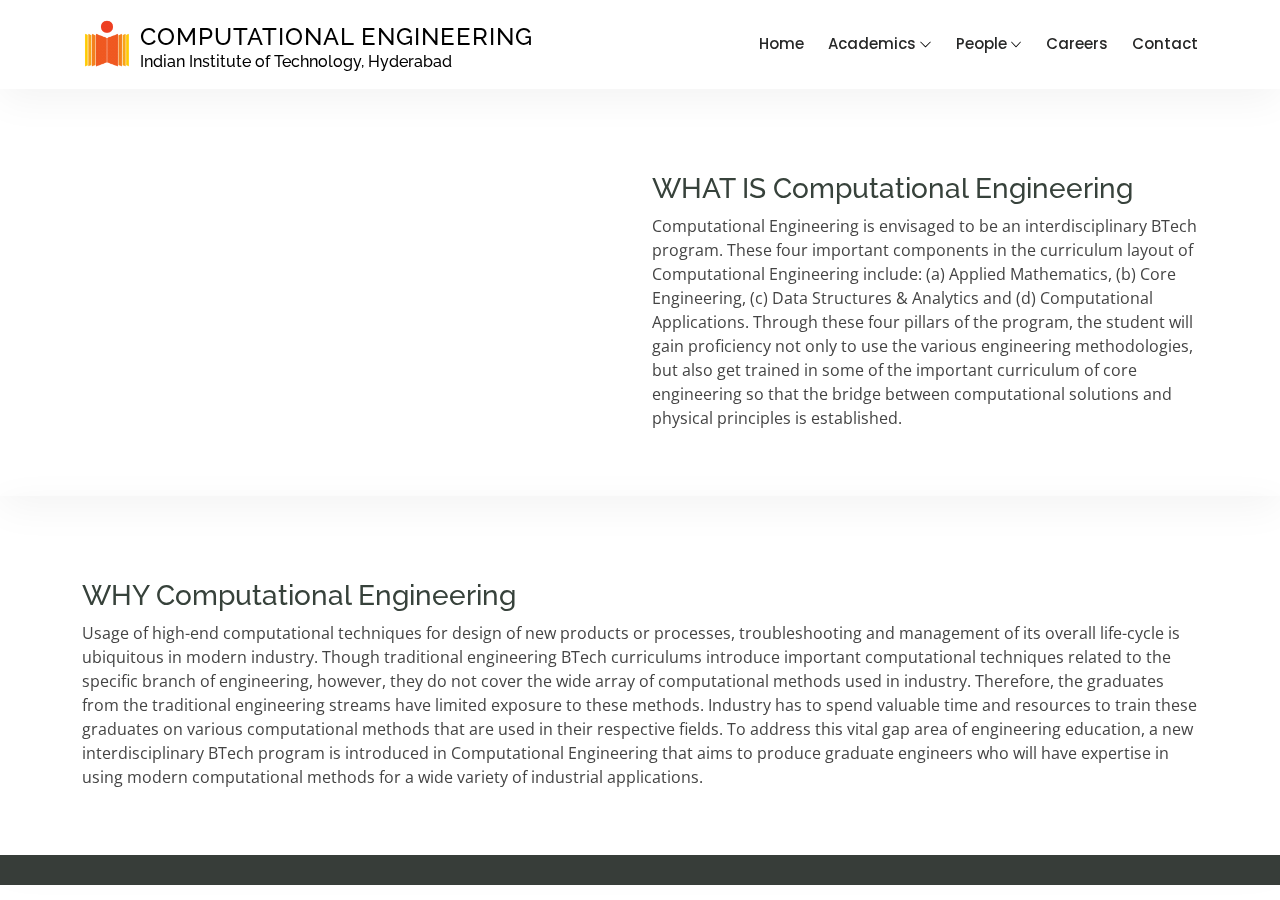
<file: index.html>
<!DOCTYPE html>
<html lang="en">
<head>
    <meta charset="UTF-8">
    <meta name="viewport" content="width=device-width, initial-scale=1.0">
    <title>COE-WEBSITE</title>
    <link href="assets/images/iithlogo.png" rel="icon">
    <link href="https://fonts.googleapis.com" rel="preconnect">
    <link href="https://fonts.gstatic.com" rel="preconnect" crossorigin>
    <link href="https://fonts.googleapis.com/css2?family=Open+Sans:ital,wght@0,300;0,400;0,500;0,600;0,700;0,800;1,300;1,400;1,500;1,600;1,700;1,800&family=Poppins:ital,wght@0,100;0,200;0,300;0,400;0,500;0,600;0,700;0,800;0,900;1,100;1,200;1,300;1,400;1,500;1,600;1,700;1,800;1,900&family=Raleway:ital,wght@0,100;0,200;0,300;0,400;0,500;0,600;0,700;0,800;0,900;1,100;1,200;1,300;1,400;1,500;1,600;1,700;1,800;1,900&display=swap" rel="stylesheet">
    <link href="https://cdn.jsdelivr.net/npm/bootstrap@5.3.3/dist/css/bootstrap.min.css" rel="stylesheet" integrity="sha384-QWTKZyjpPEjISv5WaRU9OFeRpok6YctnYmDr5pNlyT2bRjXh0JMhjY6hW+ALEwIH" crossorigin="anonymous">
    <link href="assets/css/styles.css" rel="stylesheet">
</head>
<body>
    <header id="header" class="header d-flex align-items-center sticky-top">
        <div class="container-fluid container-xl position-relative d-flex align-items-center">
    
          <a href="index.html" class="logo d-flex align-items-center me-auto">
             <img src="assets/images/iithlogo.png" class="logo-img"/>
             <div class="logo-text">
                <h1>Computational Engineering</h1>
                <h2>Indian Institute of Technology, Hyderabad</h2>
             </div>
          </a>
    
          <nav id="navmenu" class="navmenu">
            <ul>
              <li><a href="index.html">Home</a></li>
              
              <li class="dropdown has-dropdown"><a  href=""><span>Academics</span> <img src="assets/svg/chevron-down.svg" class="bi bi-chevron-down" width="12.5px"/></a>
                <ul>
                  <li><a href="#">Academic Calender</a></li>
                  <li><a href="courses.html">Courses</a></li>
                  <li><a href="curriculum.html">Curriculum</a></li>
                </ul>
              </li>
    
              <li class="dropdown has-dropdown"><a href="#"><span>People</span> <img src="assets/svg/chevron-down.svg" class="bi bi-chevron-down" width="12.5px"/></a>
                <ul>
                  <li><a href="#">Staff</a></li>
                  <li><a href="students.html">Students</a></li>
                </ul>
              </li>
              <li><a href="">Careers</a></li>
              <li><a href="">Contact</a></li>
            </ul>
            <img src="assets/svg/list.svg" class="mobile-nav-toggle d-xl-none bi bi-list" height="30px"/>
          </nav>
    
        </div>
    </header>


    <div class=" div-2">
        <div class="container">
            <div class="row align-items-center">
                <div class="col-12 col-md-6">
                    <iframe width="525px" height="295px"
            src="https://www.youtube.com/embed/WotHf4J8kiQ">
            </iframe>
                </div>
                <div class="col-12 col-md-6">
                    <h3 class="bold-green sub-heading"><br>WHAT IS Computational Engineering</h3>
                    <p class="justify-content">Computational Engineering is envisaged to be an interdisciplinary BTech program. These four important components in the curriculum layout of Computational Engineering include:
                        (a) Applied Mathematics, (b) Core Engineering, (c) Data Structures & Analytics and (d) Computational Applications.
                        Through these four pillars of the program, the student will gain proficiency not only to use the various engineering
                        methodologies, but also get trained in some of the important curriculum of core engineering so that the bridge
                        between computational solutions and physical principles is established.
                    </p>
                </div>
            </div>
        </div>
    </div>


  
    <div class="div-3">
        <div class="container">
        <h3 class="bold-green sub-heading"><br>WHY Computational Engineering</h3>
         <p>Usage of high-end computational techniques for design of new products or processes, troubleshooting and
            management of its overall life-cycle is ubiquitous in modern industry. Though traditional engineering BTech
            curriculums introduce important computational techniques related to the specific branch of engineering,
            however, they do not cover the wide array of computational methods used in industry. Therefore, the graduates
            from the traditional engineering streams have limited exposure to these methods. Industry has to spend valuable
            time and resources to train these graduates on various computational methods that are used in their respective
            fields. To address this vital gap area of engineering education, a new interdisciplinary BTech program is introduced
            in Computational Engineering that aims to produce graduate engineers who will have expertise in using modern
            computational methods for a wide variety of industrial applications.
         </p>
        </div>
    </div>

    <footer>
      
    </footer>


      <script src="https://cdn.jsdelivr.net/npm/bootstrap@5.3.3/dist/js/bootstrap.bundle.min.js" integrity="sha384-YvpcrYf0tY3lHB60NNkmXc5s9fDVZLESaAA55NDzOxhy9GkcIdslK1eN7N6jIeHz" crossorigin="anonymous"></script>
      <script src="assets/js/index.js"></script>
</body>
</html>
</file>
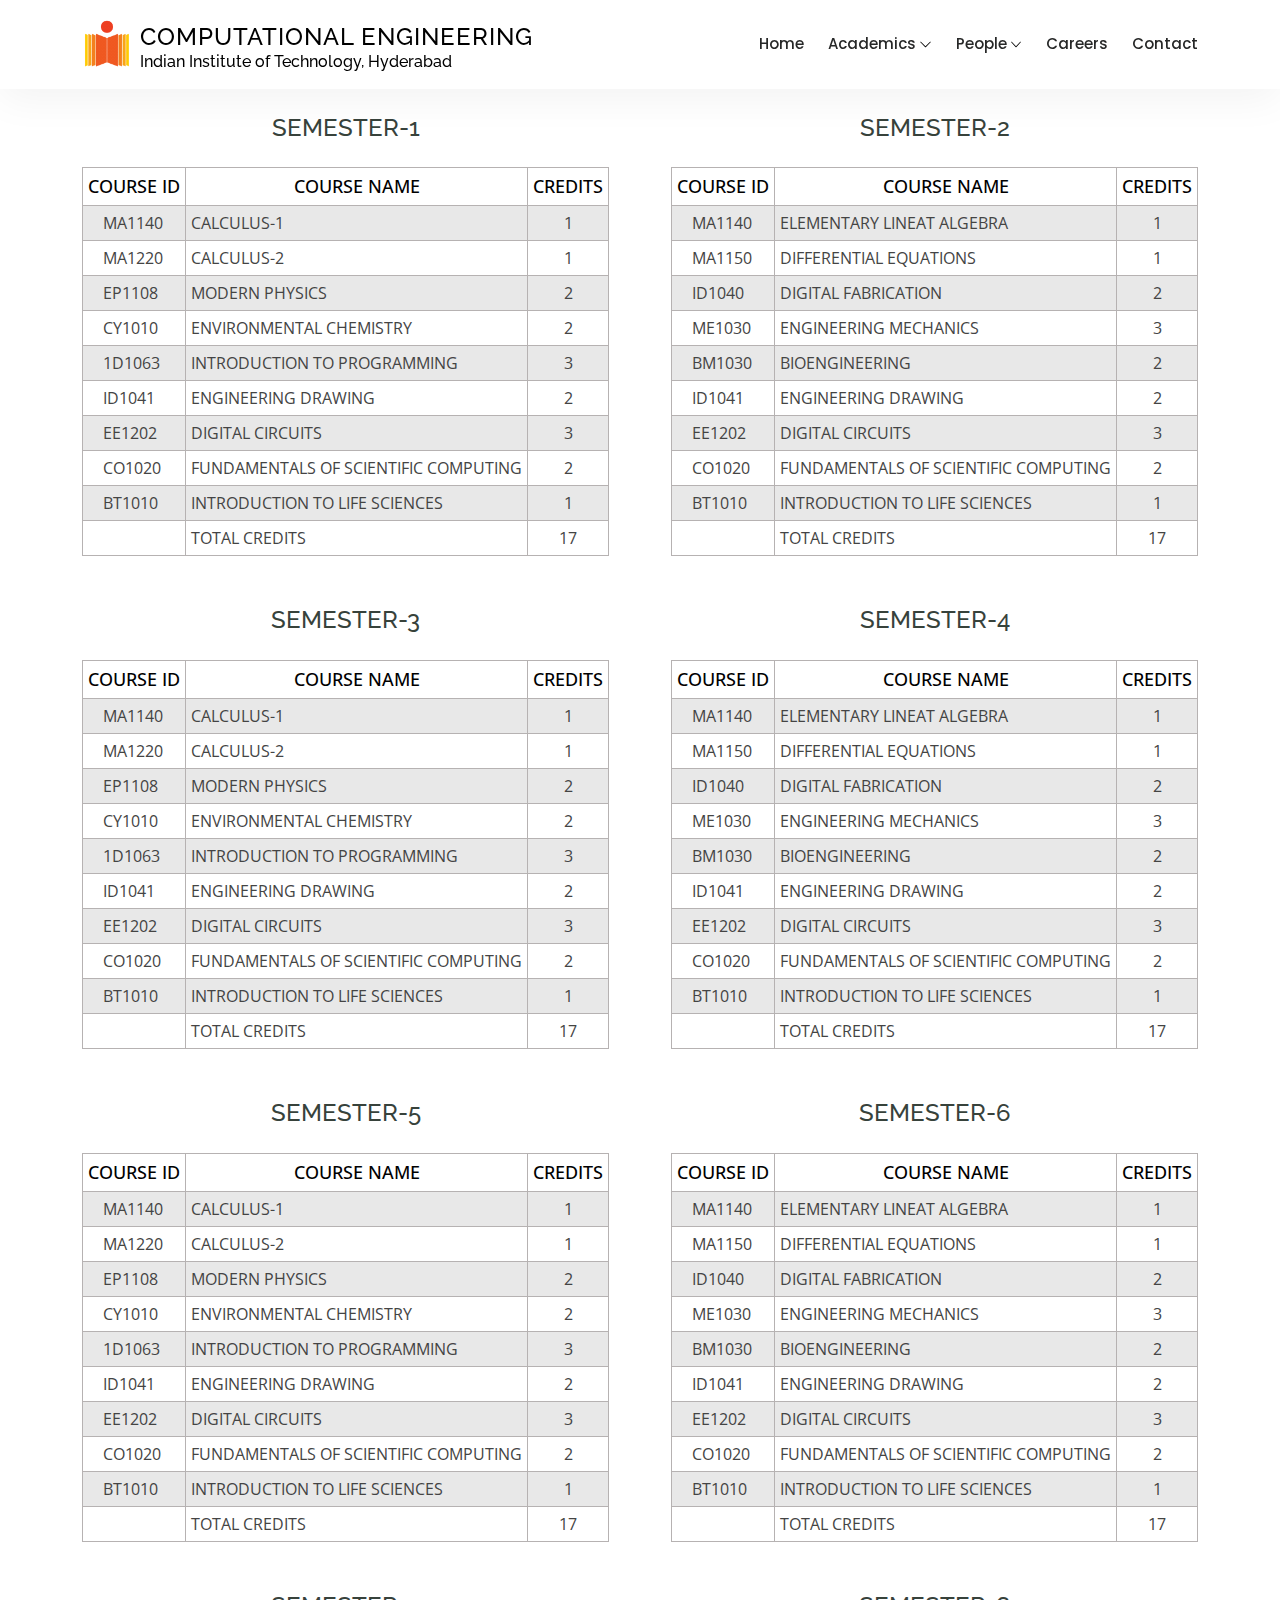
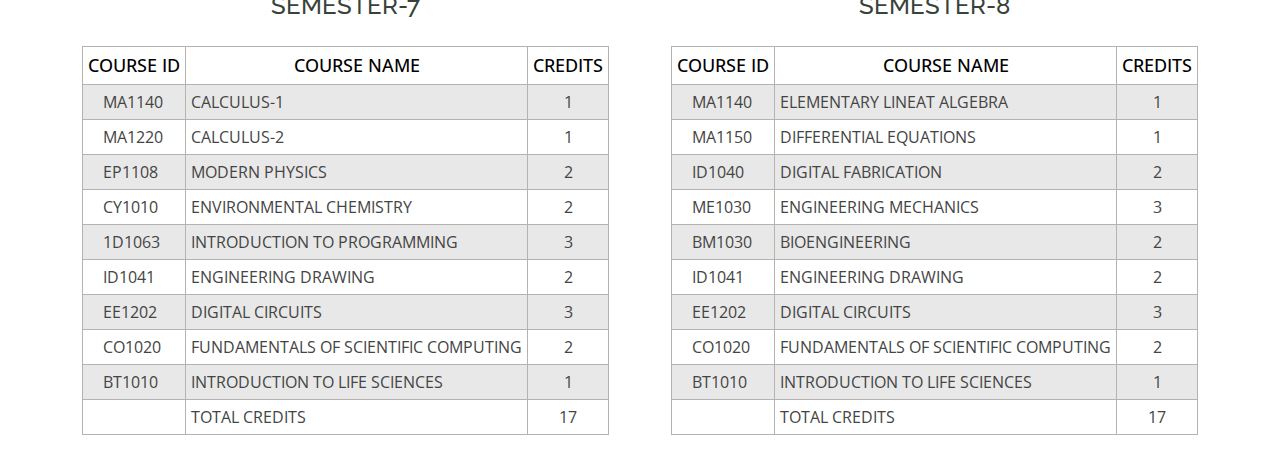
<file: courses.html>
<!DOCTYPE html>
<html lang="en">
<head>
    <meta charset="UTF-8">
    <meta name="viewport" content="width=device-width, initial-scale=1.0">
    <title>COE-WEBSITE</title>
    <link href="assets/images/iithlogo.png" rel="icon">
    <link href="https://fonts.googleapis.com" rel="preconnect">
    <link href="https://fonts.gstatic.com" rel="preconnect" crossorigin>
    <link href="https://fonts.googleapis.com/css2?family=Open+Sans:ital,wght@0,300;0,400;0,500;0,600;0,700;0,800;1,300;1,400;1,500;1,600;1,700;1,800&family=Poppins:ital,wght@0,100;0,200;0,300;0,400;0,500;0,600;0,700;0,800;0,900;1,100;1,200;1,300;1,400;1,500;1,600;1,700;1,800;1,900&family=Raleway:ital,wght@0,100;0,200;0,300;0,400;0,500;0,600;0,700;0,800;0,900;1,100;1,200;1,300;1,400;1,500;1,600;1,700;1,800;1,900&display=swap" rel="stylesheet">
    <link href="https://cdn.jsdelivr.net/npm/bootstrap@5.3.3/dist/css/bootstrap.min.css" rel="stylesheet" integrity="sha384-QWTKZyjpPEjISv5WaRU9OFeRpok6YctnYmDr5pNlyT2bRjXh0JMhjY6hW+ALEwIH" crossorigin="anonymous">
    <link href="assets/css/styles.css" rel="stylesheet">

    <style>

        h4{
            text-align: center;
        }

        table{
            margin-top: 25px;
        }

        table, th, td {
              border: 1px solid #b6b2b2;
        }

        th, td {
              padding: 5px;
        }

        
        th{
            color: black;
            font-weight: 500;
            font-size: large;
            text-align: center;
        }

        .id{
            padding-left: 20px;
        }

        .num{
            text-align: center;
        }

        tr:nth-child(even) {
            background-color: #e8e8e8;
        }

        .first2{
            padding: 25px 0px;
            display: flex;
            justify-content: space-between;
            flex-wrap: wrap;
        }
        

    </style>
</head>
<body> 
    <header id="header" class="header d-flex align-items-center sticky-top">
        <div class="container-fluid container-xl position-relative d-flex align-items-center">
    
          <a href="index.html" class="logo d-flex align-items-center me-auto">
             <img src="assets/images/iithlogo.png" class="logo-img"/>
             <div class="logo-text">
                <h1>Computational Engineering</h1>
                <h2>Indian Institute of Technology, Hyderabad</h2>
             </div>
          </a>
    
          <nav id="navmenu" class="navmenu">
            <ul>
              <li><a href="index.html">Home</a></li>
              
              <li class="dropdown has-dropdown"><a  href=""><span>Academics</span> <img src="assets/svg/chevron-down.svg" class="bi bi-chevron-down" width="12.5px"/></a>
                <ul>
                  <li><a href="#">Academic Calender</a></li>
                  <li><a href="courses.html">Courses</a></li>
                  <li><a href="curriculum.html">Curriculum</a></li>
                </ul>
              </li>
    
              <li class="dropdown has-dropdown"><a href="#"><span>People</span> <img src="assets/svg/chevron-down.svg" class="bi bi-chevron-down" width="12.5px"/></a>
                <ul>
                  <li><a href="#">Staff</a></li>
                  <li><a href="students.html">Students</a></li>
                </ul>
              </li>
              <li><a href="">Careers</a></li>
              <li><a href="">Contact</a></li>
            </ul>
            <img src="assets/svg/list.svg" class="mobile-nav-toggle d-xl-none bi bi-list" height="30px"/>
          </nav>
    
        </div>
    </header>
    

    <div class="container">
        <div class="first2">
        <div>
        <h4>SEMESTER-1</h4>
        <table>
            <tr>
                <th>COURSE ID</th>
                <th>COURSE NAME</th>
                <th>CREDITS</th>
            </tr>
            <tr>
                <td class="id">MA1140</td>
                <td>CALCULUS-1</td>
                <td class="num">1</td>
            </tr>
            <tr>
                <td class="id">MA1220</td>
                <td>CALCULUS-2</td>
                <td class="num">1</td>
            </tr>
            <tr>
                <td class="id">EP1108</td>
                <td>MODERN PHYSICS</td>
                <td class="num">2</td>
            </tr>
            <tr>
                <td class="id">CY1010</td>
                <td>ENVIRONMENTAL CHEMISTRY</td>
                <td class="num">2</td>
            </tr>
            <tr>
                <td class="id">1D1063</td>
                <td>INTRODUCTION TO PROGRAMMING</td>
                <td class="num">3</td>
            </tr>
            <tr>
                <td class="id">ID1041</td>
                <td>ENGINEERING DRAWING</td>
                <td class="num">2</td>
            </tr>
            <tr>
                <td class="id">EE1202</td>
                <td>DIGITAL CIRCUITS</td>
                <td class="num">3</td>
            </tr>
            <tr>
                <td class="id">CO1020</td>
                <td>FUNDAMENTALS OF SCIENTIFIC COMPUTING</td>
                <td class="num">2</td>
            </tr>
            <tr>
                <td class="id">BT1010</td>
                <td>INTRODUCTION TO LIFE SCIENCES</td>
                <td class="num">1</td>
            </tr>
            <tr>
                <td></td>
                <td>TOTAL CREDITS</td>
                <td class="num">17</td>
            </tr>

        </table>
        </div>

        <div>
            <h4>SEMESTER-2</h4>
            <table>
                <tr>
                    <th>COURSE ID</th>
                    <th>COURSE NAME</th>
                    <th>CREDITS</th>
                </tr>
                <tr>
                    <td class="id">MA1140</td>
                    <td>ELEMENTARY LINEAT ALGEBRA</td>
                    <td class="num">1</td>
                </tr>
                <tr>
                    <td class="id">MA1150</td>
                    <td>DIFFERENTIAL EQUATIONS</td>
                    <td class="num">1</td>
                </tr>
                <tr>
                    <td class="id">ID1040</td>
                    <td>DIGITAL FABRICATION</td>
                    <td class="num">2</td>
                </tr>
                <tr>
                    <td class="id">ME1030</td>
                    <td>ENGINEERING MECHANICS</td>
                    <td class="num">3</td>
                </tr>
                <tr>
                    <td class="id">BM1030</td>
                    <td>BIOENGINEERING</td>
                    <td class="num">2</td>
                </tr>
                <tr>
                    <td class="id">ID1041</td>
                    <td>ENGINEERING DRAWING</td>
                    <td class="num">2</td>
                </tr>
                <tr>
                    <td class="id">EE1202</td>
                    <td>DIGITAL CIRCUITS</td>
                    <td class="num">3</td>
                </tr>
                <tr>
                    <td class="id">CO1020</td>
                    <td>FUNDAMENTALS OF SCIENTIFIC COMPUTING</td>
                    <td class="num">2</td>
                </tr>
                <tr>
                    <td class="id">BT1010</td>
                    <td>INTRODUCTION TO LIFE SCIENCES</td>
                    <td class="num">1</td>
                </tr>
                <tr>
                    <td></td>
                    <td>TOTAL CREDITS</td>
                    <td class="num">17</td>
                </tr>
    
            </table>
            </div>
        </div>

        <div class="first2">
            <div>
            <h4>SEMESTER-3</h4>
            <table>
                <tr>
                    <th>COURSE ID</th>
                    <th>COURSE NAME</th>
                    <th>CREDITS</th>
                </tr>
                <tr>
                    <td class="id">MA1140</td>
                    <td>CALCULUS-1</td>
                    <td class="num">1</td>
                </tr>
                <tr>
                    <td class="id">MA1220</td>
                    <td>CALCULUS-2</td>
                    <td class="num">1</td>
                </tr>
                <tr>
                    <td class="id">EP1108</td>
                    <td>MODERN PHYSICS</td>
                    <td class="num">2</td>
                </tr>
                <tr>
                    <td class="id">CY1010</td>
                    <td>ENVIRONMENTAL CHEMISTRY</td>
                    <td class="num">2</td>
                </tr>
                <tr>
                    <td class="id">1D1063</td>
                    <td>INTRODUCTION TO PROGRAMMING</td>
                    <td class="num">3</td>
                </tr>
                <tr>
                    <td class="id">ID1041</td>
                    <td>ENGINEERING DRAWING</td>
                    <td class="num">2</td>
                </tr>
                <tr>
                    <td class="id">EE1202</td>
                    <td>DIGITAL CIRCUITS</td>
                    <td class="num">3</td>
                </tr>
                <tr>
                    <td class="id">CO1020</td>
                    <td>FUNDAMENTALS OF SCIENTIFIC COMPUTING</td>
                    <td class="num">2</td>
                </tr>
                <tr>
                    <td class="id">BT1010</td>
                    <td>INTRODUCTION TO LIFE SCIENCES</td>
                    <td class="num">1</td>
                </tr>
                <tr>
                    <td></td>
                    <td>TOTAL CREDITS</td>
                    <td class="num">17</td>
                </tr>
    
            </table>
            </div>
    
            <div>
                <h4>SEMESTER-4</h4>
                <table>
                    <tr>
                        <th>COURSE ID</th>
                        <th>COURSE NAME</th>
                        <th>CREDITS</th>
                    </tr>
                    <tr>
                        <td class="id">MA1140</td>
                        <td>ELEMENTARY LINEAT ALGEBRA</td>
                        <td class="num">1</td>
                    </tr>
                    <tr>
                        <td class="id">MA1150</td>
                        <td>DIFFERENTIAL EQUATIONS</td>
                        <td class="num">1</td>
                    </tr>
                    <tr>
                        <td class="id">ID1040</td>
                        <td>DIGITAL FABRICATION</td>
                        <td class="num">2</td>
                    </tr>
                    <tr>
                        <td class="id">ME1030</td>
                        <td>ENGINEERING MECHANICS</td>
                        <td class="num">3</td>
                    </tr>
                    <tr>
                        <td class="id">BM1030</td>
                        <td>BIOENGINEERING</td>
                        <td class="num">2</td>
                    </tr>
                    <tr>
                        <td class="id">ID1041</td>
                        <td>ENGINEERING DRAWING</td>
                        <td class="num">2</td>
                    </tr>
                    <tr>
                        <td class="id">EE1202</td>
                        <td>DIGITAL CIRCUITS</td>
                        <td class="num">3</td>
                    </tr>
                    <tr>
                        <td class="id">CO1020</td>
                        <td>FUNDAMENTALS OF SCIENTIFIC COMPUTING</td>
                        <td class="num">2</td>
                    </tr>
                    <tr>
                        <td class="id">BT1010</td>
                        <td>INTRODUCTION TO LIFE SCIENCES</td>
                        <td class="num">1</td>
                    </tr>
                    <tr>
                        <td></td>
                        <td>TOTAL CREDITS</td>
                        <td class="num">17</td>
                    </tr>
        
                </table>
                </div>
            </div>

            <div class="first2">
                <div>
                <h4>SEMESTER-5</h4>
                <table>
                    <tr>
                        <th>COURSE ID</th>
                        <th>COURSE NAME</th>
                        <th>CREDITS</th>
                    </tr>
                    <tr>
                        <td class="id">MA1140</td>
                        <td>CALCULUS-1</td>
                        <td class="num">1</td>
                    </tr>
                    <tr>
                        <td class="id">MA1220</td>
                        <td>CALCULUS-2</td>
                        <td class="num">1</td>
                    </tr>
                    <tr>
                        <td class="id">EP1108</td>
                        <td>MODERN PHYSICS</td>
                        <td class="num">2</td>
                    </tr>
                    <tr>
                        <td class="id">CY1010</td>
                        <td>ENVIRONMENTAL CHEMISTRY</td>
                        <td class="num">2</td>
                    </tr>
                    <tr>
                        <td class="id">1D1063</td>
                        <td>INTRODUCTION TO PROGRAMMING</td>
                        <td class="num">3</td>
                    </tr>
                    <tr>
                        <td class="id">ID1041</td>
                        <td>ENGINEERING DRAWING</td>
                        <td class="num">2</td>
                    </tr>
                    <tr>
                        <td class="id">EE1202</td>
                        <td>DIGITAL CIRCUITS</td>
                        <td class="num">3</td>
                    </tr>
                    <tr>
                        <td class="id">CO1020</td>
                        <td>FUNDAMENTALS OF SCIENTIFIC COMPUTING</td>
                        <td class="num">2</td>
                    </tr>
                    <tr>
                        <td class="id">BT1010</td>
                        <td>INTRODUCTION TO LIFE SCIENCES</td>
                        <td class="num">1</td>
                    </tr>
                    <tr>
                        <td></td>
                        <td>TOTAL CREDITS</td>
                        <td class="num">17</td>
                    </tr>
        
                </table>
                </div>
        
                <div>
                    <h4>SEMESTER-6</h4>
                    <table>
                        <tr>
                            <th>COURSE ID</th>
                            <th>COURSE NAME</th>
                            <th>CREDITS</th>
                        </tr>
                        <tr>
                            <td class="id">MA1140</td>
                            <td>ELEMENTARY LINEAT ALGEBRA</td>
                            <td class="num">1</td>
                        </tr>
                        <tr>
                            <td class="id">MA1150</td>
                            <td>DIFFERENTIAL EQUATIONS</td>
                            <td class="num">1</td>
                        </tr>
                        <tr>
                            <td class="id">ID1040</td>
                            <td>DIGITAL FABRICATION</td>
                            <td class="num">2</td>
                        </tr>
                        <tr>
                            <td class="id">ME1030</td>
                            <td>ENGINEERING MECHANICS</td>
                            <td class="num">3</td>
                        </tr>
                        <tr>
                            <td class="id">BM1030</td>
                            <td>BIOENGINEERING</td>
                            <td class="num">2</td>
                        </tr>
                        <tr>
                            <td class="id">ID1041</td>
                            <td>ENGINEERING DRAWING</td>
                            <td class="num">2</td>
                        </tr>
                        <tr>
                            <td class="id">EE1202</td>
                            <td>DIGITAL CIRCUITS</td>
                            <td class="num">3</td>
                        </tr>
                        <tr>
                            <td class="id">CO1020</td>
                            <td>FUNDAMENTALS OF SCIENTIFIC COMPUTING</td>
                            <td class="num">2</td>
                        </tr>
                        <tr>
                            <td class="id">BT1010</td>
                            <td>INTRODUCTION TO LIFE SCIENCES</td>
                            <td class="num">1</td>
                        </tr>
                        <tr>
                            <td></td>
                            <td>TOTAL CREDITS</td>
                            <td class="num">17</td>
                        </tr>
            
                    </table>
                    </div>
                </div>

                <div class="first2">
                    <div>
                    <h4>SEMESTER-7</h4>
                    <table>
                        <tr>
                            <th>COURSE ID</th>
                            <th>COURSE NAME</th>
                            <th>CREDITS</th>
                        </tr>
                        <tr>
                            <td class="id">MA1140</td>
                            <td>CALCULUS-1</td>
                            <td class="num">1</td>
                        </tr>
                        <tr>
                            <td class="id">MA1220</td>
                            <td>CALCULUS-2</td>
                            <td class="num">1</td>
                        </tr>
                        <tr>
                            <td class="id">EP1108</td>
                            <td>MODERN PHYSICS</td>
                            <td class="num">2</td>
                        </tr>
                        <tr>
                            <td class="id">CY1010</td>
                            <td>ENVIRONMENTAL CHEMISTRY</td>
                            <td class="num">2</td>
                        </tr>
                        <tr>
                            <td class="id">1D1063</td>
                            <td>INTRODUCTION TO PROGRAMMING</td>
                            <td class="num">3</td>
                        </tr>
                        <tr>
                            <td class="id">ID1041</td>
                            <td>ENGINEERING DRAWING</td>
                            <td class="num">2</td>
                        </tr>
                        <tr>
                            <td class="id">EE1202</td>
                            <td>DIGITAL CIRCUITS</td>
                            <td class="num">3</td>
                        </tr>
                        <tr>
                            <td class="id">CO1020</td>
                            <td>FUNDAMENTALS OF SCIENTIFIC COMPUTING</td>
                            <td class="num">2</td>
                        </tr>
                        <tr>
                            <td class="id">BT1010</td>
                            <td>INTRODUCTION TO LIFE SCIENCES</td>
                            <td class="num">1</td>
                        </tr>
                        <tr>
                            <td></td>
                            <td>TOTAL CREDITS</td>
                            <td class="num">17</td>
                        </tr>
            
                    </table>
                    </div>
            
                    <div>
                        <h4>SEMESTER-8</h4>
                        <table>
                            <tr>
                                <th>COURSE ID</th>
                                <th>COURSE NAME</th>
                                <th>CREDITS</th>
                            </tr>
                            <tr>
                                <td class="id">MA1140</td>
                                <td>ELEMENTARY LINEAT ALGEBRA</td>
                                <td class="num">1</td>
                            </tr>
                            <tr>
                                <td class="id">MA1150</td>
                                <td>DIFFERENTIAL EQUATIONS</td>
                                <td class="num">1</td>
                            </tr>
                            <tr>
                                <td class="id">ID1040</td>
                                <td>DIGITAL FABRICATION</td>
                                <td class="num">2</td>
                            </tr>
                            <tr>
                                <td class="id">ME1030</td>
                                <td>ENGINEERING MECHANICS</td>
                                <td class="num">3</td>
                            </tr>
                            <tr>
                                <td class="id">BM1030</td>
                                <td>BIOENGINEERING</td>
                                <td class="num">2</td>
                            </tr>
                            <tr>
                                <td class="id">ID1041</td>
                                <td>ENGINEERING DRAWING</td>
                                <td class="num">2</td>
                            </tr>
                            <tr>
                                <td class="id">EE1202</td>
                                <td>DIGITAL CIRCUITS</td>
                                <td class="num">3</td>
                            </tr>
                            <tr>
                                <td class="id">CO1020</td>
                                <td>FUNDAMENTALS OF SCIENTIFIC COMPUTING</td>
                                <td class="num">2</td>
                            </tr>
                            <tr>
                                <td class="id">BT1010</td>
                                <td>INTRODUCTION TO LIFE SCIENCES</td>
                                <td class="num">1</td>
                            </tr>
                            <tr>
                                <td></td>
                                <td>TOTAL CREDITS</td>
                                <td class="num">17</td>
                            </tr>
                
                        </table>
                        </div>
                    </div>
    </div>

    <script src="https://cdn.jsdelivr.net/npm/bootstrap@5.3.3/dist/js/bootstrap.bundle.min.js" integrity="sha384-YvpcrYf0tY3lHB60NNkmXc5s9fDVZLESaAA55NDzOxhy9GkcIdslK1eN7N6jIeHz" crossorigin="anonymous"></script>
    <script src="assets/js/index.js"></script>
</body>
</html>
</file>
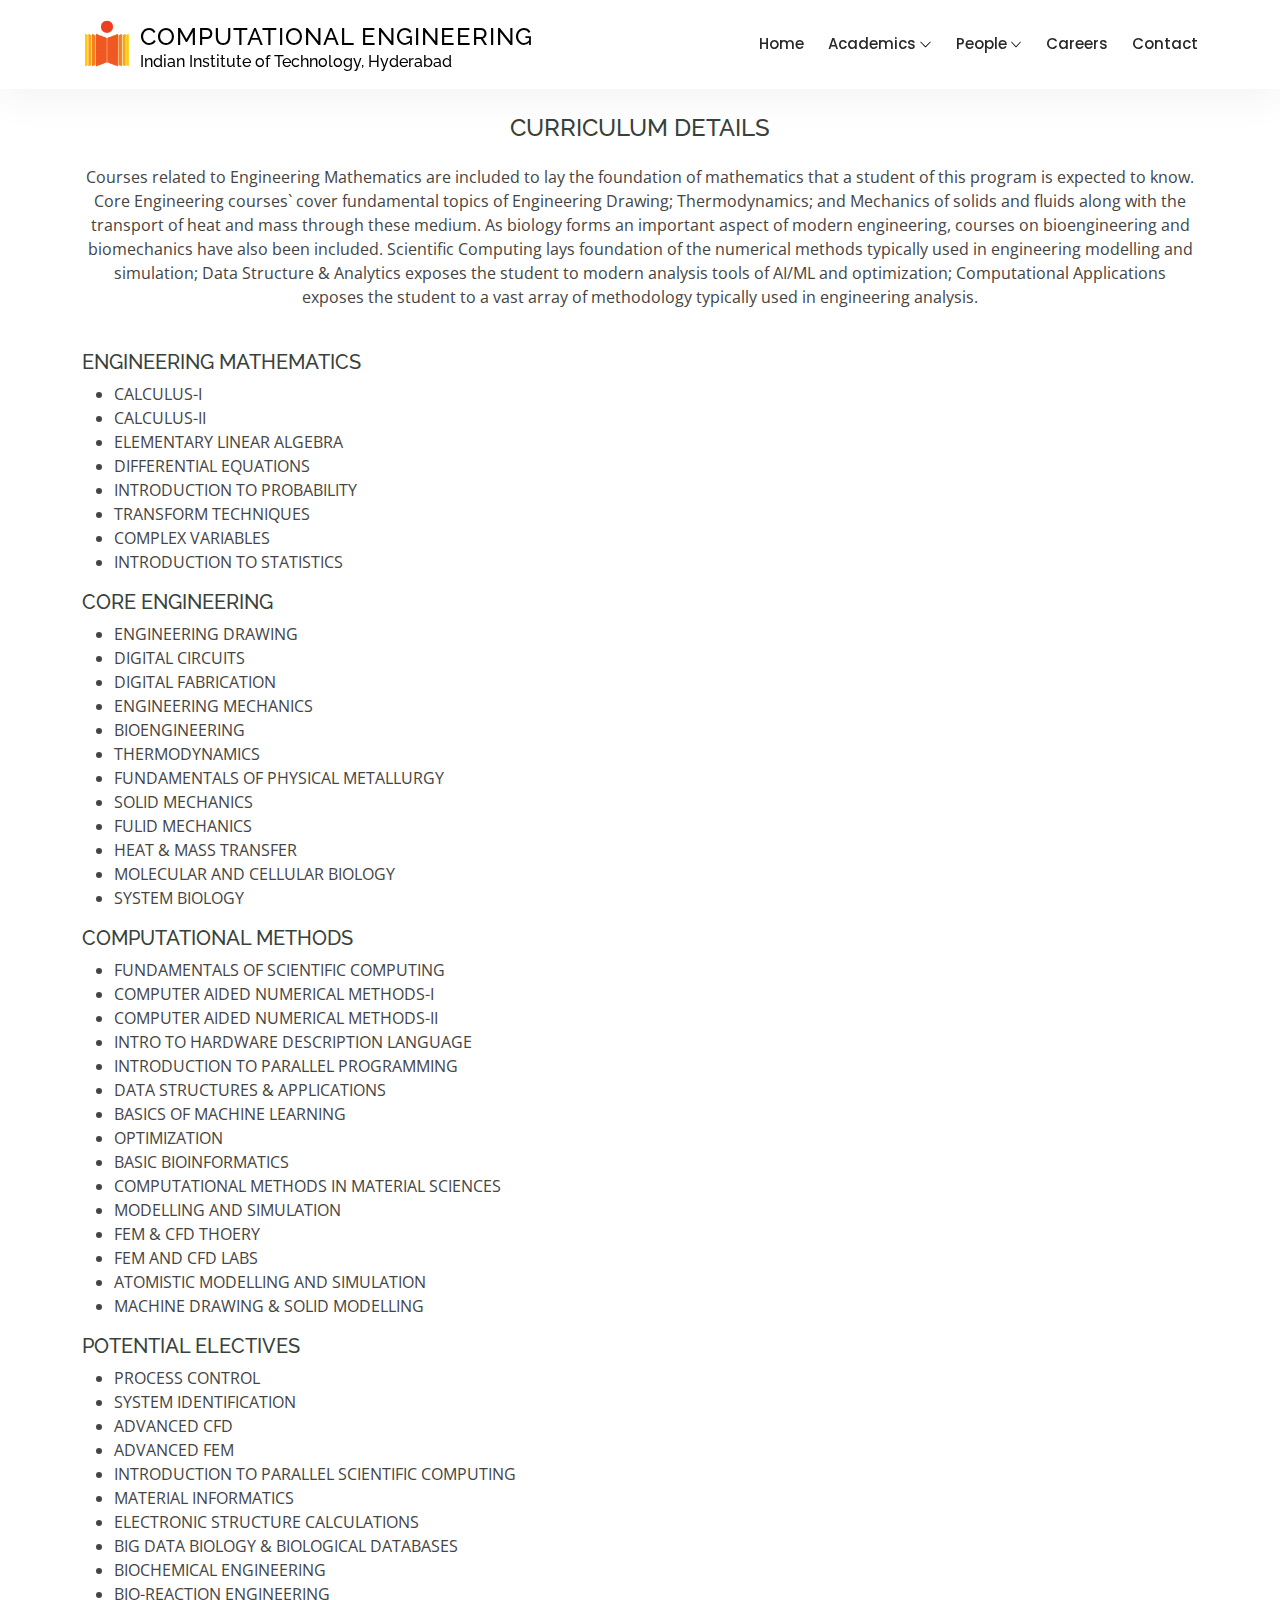
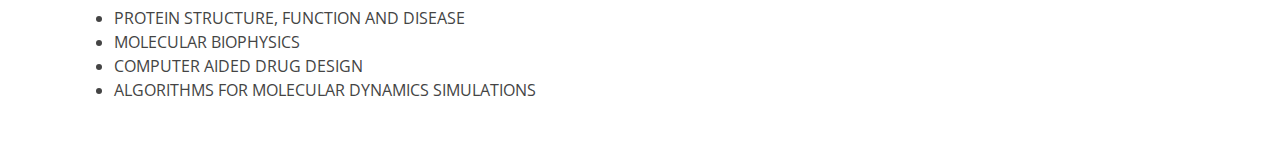
<file: curriculum.html>
<!DOCTYPE html>
<html lang="en">
<head>
    <meta charset="UTF-8">
    <meta name="viewport" content="width=device-width, initial-scale=1.0">
    <title>COE-WEBSITE</title>
    <link href="assets/images/iithlogo.png" rel="icon">
    <link href="https://fonts.googleapis.com" rel="preconnect">
    <link href="https://fonts.gstatic.com" rel="preconnect" crossorigin>
    <link href="https://fonts.googleapis.com/css2?family=Open+Sans:ital,wght@0,300;0,400;0,500;0,600;0,700;0,800;1,300;1,400;1,500;1,600;1,700;1,800&family=Poppins:ital,wght@0,100;0,200;0,300;0,400;0,500;0,600;0,700;0,800;0,900;1,100;1,200;1,300;1,400;1,500;1,600;1,700;1,800;1,900&family=Raleway:ital,wght@0,100;0,200;0,300;0,400;0,500;0,600;0,700;0,800;0,900;1,100;1,200;1,300;1,400;1,500;1,600;1,700;1,800;1,900&display=swap" rel="stylesheet">
    <link href="https://cdn.jsdelivr.net/npm/bootstrap@5.3.3/dist/css/bootstrap.min.css" rel="stylesheet" integrity="sha384-QWTKZyjpPEjISv5WaRU9OFeRpok6YctnYmDr5pNlyT2bRjXh0JMhjY6hW+ALEwIH" crossorigin="anonymous">
    <link href="assets/css/styles.css" rel="stylesheet">

    <style>

       .curriculum-details h4{
        text-align: center;
        padding-bottom: 15px;
       }

       .curriculum-details{
        padding: 25px 0px;
       }

       p{
        text-align: center;
       }

       .container{
        padding-bottom: 50px;
       }
   
    </style>
</head>
<body>
    <header id="header" class="header d-flex align-items-center sticky-top">
        <div class="container-fluid container-xl position-relative d-flex align-items-center">
    
          <a href="index.html" class="logo d-flex align-items-center me-auto">
             <img src="assets/images/iithlogo.png" class="logo-img"/>
             <div class="logo-text">
                <h1>Computational Engineering</h1>
                <h2>Indian Institute of Technology, Hyderabad</h2>
             </div>
          </a>
    
          <nav id="navmenu" class="navmenu">
            <ul>
              <li><a href="index.html">Home</a></li>
              
              <li class="dropdown has-dropdown"><a  href=""><span>Academics</span> <img src="assets/svg/chevron-down.svg" class="bi bi-chevron-down" width="12.5px"/></a>
                <ul>
                  <li><a href="#">Academic Calender</a></li>
                  <li><a href="courses.html">Courses</a></li>
                  <li><a href="curriculum.html">Curriculum</a></li>
                </ul>
              </li>
    
              <li class="dropdown has-dropdown"><a href="#"><span>People</span> <img src="assets/svg/chevron-down.svg" class="bi bi-chevron-down" width="12.5px"/></a>
                <ul>
                  <li><a href="#">Staff</a></li>
                  <li><a href="students.html">Students</a></li>
                </ul>
              </li>
              <li><a href="">Careers</a></li>
              <li><a href="">Contact</a></li>
            </ul>
            <img src="assets/svg/list.svg" class="mobile-nav-toggle d-xl-none bi bi-list" height="30px"/>
          </nav>
    
        </div>
    </header>

    <div class="container">
        <div class="curriculum-details">
        <h4>CURRICULUM DETAILS</h4>
        <p>Courses related to Engineering Mathematics are included to lay the foundation of mathematics that a student of this
            program is expected to know. Core Engineering courses` cover
            fundamental topics of Engineering Drawing; Thermodynamics; and Mechanics of solids and fluids along with the
            transport of heat and mass through these medium. As biology forms an important aspect of modern engineering,
            courses on bioengineering and biomechanics have also been included. Scientific Computing lays foundation of the numerical methods typically
            used in engineering modelling and simulation; Data Structure & Analytics exposes the student to modern analysis
            tools of AI/ML and optimization; Computational Applications exposes the student to a vast array of methodology
            typically used in engineering analysis. 
        </p>
        </div>
        <div class="components">
            <div class="comp">
                <h5>ENGINEERING MATHEMATICS</h5>
                <ul>
                    <li>CALCULUS-I</li>
                    <li>CALCULUS-II</li>
                    <li>ELEMENTARY LINEAR ALGEBRA</li>
                    <li>DIFFERENTIAL EQUATIONS</li>
                    <li>INTRODUCTION TO PROBABILITY</li>
                    <li>TRANSFORM TECHNIQUES</li>
                    <li>COMPLEX VARIABLES</li>
                    <li>INTRODUCTION TO STATISTICS</li>
                </ul>
            </div>
            <div class="comp"><h5>CORE ENGINEERING</h5>
                <ul>
                    <li>ENGINEERING DRAWING</li>
                    <li>DIGITAL CIRCUITS</li>
                    <li>DIGITAL FABRICATION</li>
                    <li>ENGINEERING MECHANICS</li>
                    <li>BIOENGINEERING</li>
                    <li>THERMODYNAMICS</li>
                    <li>FUNDAMENTALS OF PHYSICAL METALLURGY</li>
                    <li>SOLID MECHANICS</li>
                    <li>FULID MECHANICS</li>
                    <li>HEAT & MASS TRANSFER</li>
                    <li>MOLECULAR AND CELLULAR BIOLOGY</li>
                    <li>SYSTEM BIOLOGY</li>
                </ul>
            </div>
            <div class="comp"><h5>COMPUTATIONAL METHODS</h5>
                <ul>
                    <li>FUNDAMENTALS OF SCIENTIFIC COMPUTING</li>
                    <li>COMPUTER AIDED NUMERICAL METHODS-I</li>
                    <li>COMPUTER AIDED NUMERICAL METHODS-II</li>
                    <li>INTRO TO HARDWARE DESCRIPTION LANGUAGE</li>
                    <li>INTRODUCTION TO PARALLEL PROGRAMMING</li>
                    <li>DATA STRUCTURES & APPLICATIONS</li>
                    <li>BASICS OF MACHINE LEARNING</li>
                    <li>OPTIMIZATION</li>
                    <li>BASIC BIOINFORMATICS</li>
                    <li>COMPUTATIONAL METHODS IN MATERIAL SCIENCES</li>
                    <li>MODELLING AND SIMULATION</li>
                    <li>FEM & CFD THOERY</li>
                    <li>FEM AND CFD LABS</li>
                    <li>ATOMISTIC MODELLING AND SIMULATION</li>
                    <li>MACHINE DRAWING & SOLID MODELLING</li>
                </ul>
            </div>
            <div class="comp"><h5>POTENTIAL ELECTIVES</h5>
                <ul>
                    <li>PROCESS CONTROL</li>
                    <li>SYSTEM IDENTIFICATION</li>
                    <li>ADVANCED CFD</li>
                    <li>ADVANCED FEM</li>
                    <li>INTRODUCTION TO PARALLEL SCIENTIFIC COMPUTING
                    </li>
                    <li>MATERIAL INFORMATICS</li>
                    <li>ELECTRONIC STRUCTURE CALCULATIONS</li>
                    <li>BIG DATA BIOLOGY & BIOLOGICAL DATABASES</li>
                    <li>BIOCHEMICAL ENGINEERING</li>
                    <li>BIO-REACTION ENGINEERING</li>
                    <li>PROTEIN STRUCTURE, FUNCTION AND DISEASE</li>
                    <li>MOLECULAR BIOPHYSICS</li>
                    <li>COMPUTER AIDED DRUG DESIGN</li>
                    <li>ALGORITHMS FOR MOLECULAR DYNAMICS SIMULATIONS</li>
                </ul>
            </div>
        </div>
    </div>

    <script src="https://cdn.jsdelivr.net/npm/bootstrap@5.3.3/dist/js/bootstrap.bundle.min.js" integrity="sha384-YvpcrYf0tY3lHB60NNkmXc5s9fDVZLESaAA55NDzOxhy9GkcIdslK1eN7N6jIeHz" crossorigin="anonymous"></script>
    <script src="assets/js/index.js"></script>
</body>
</html>
</file>
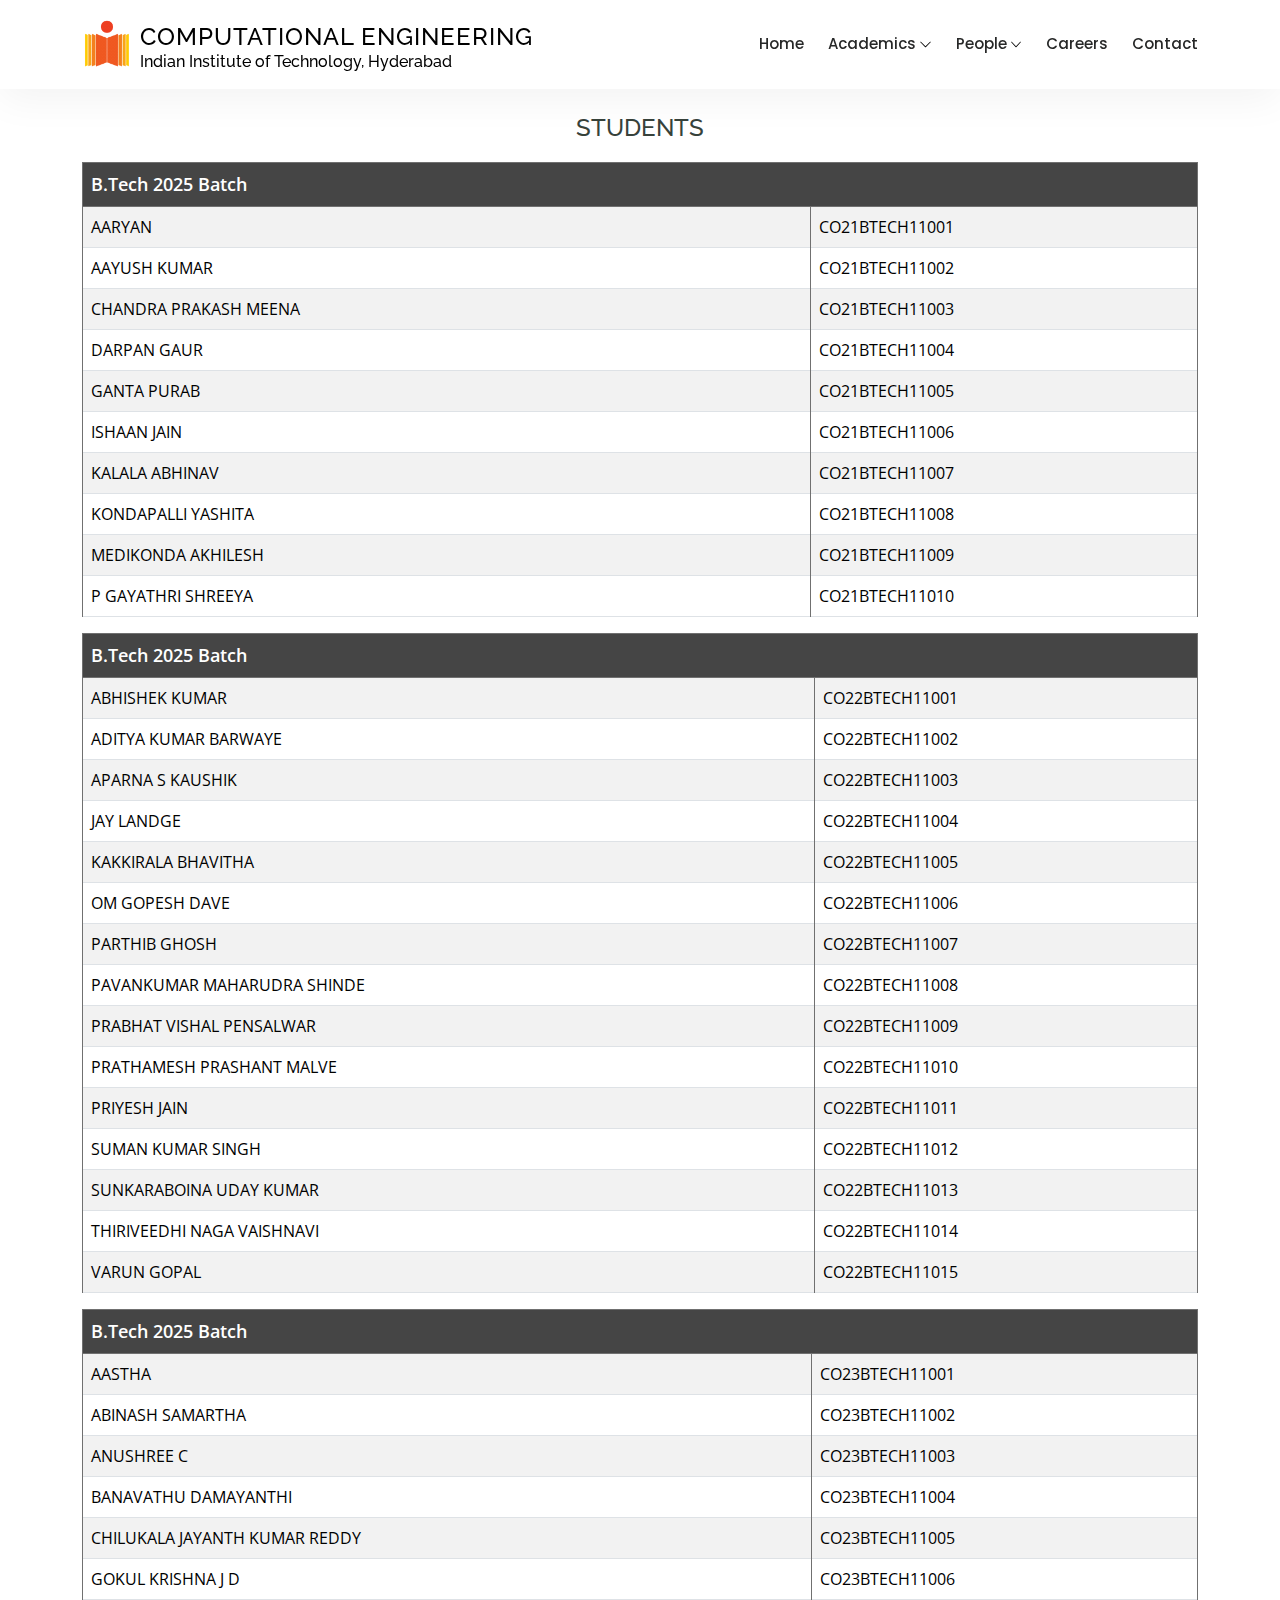
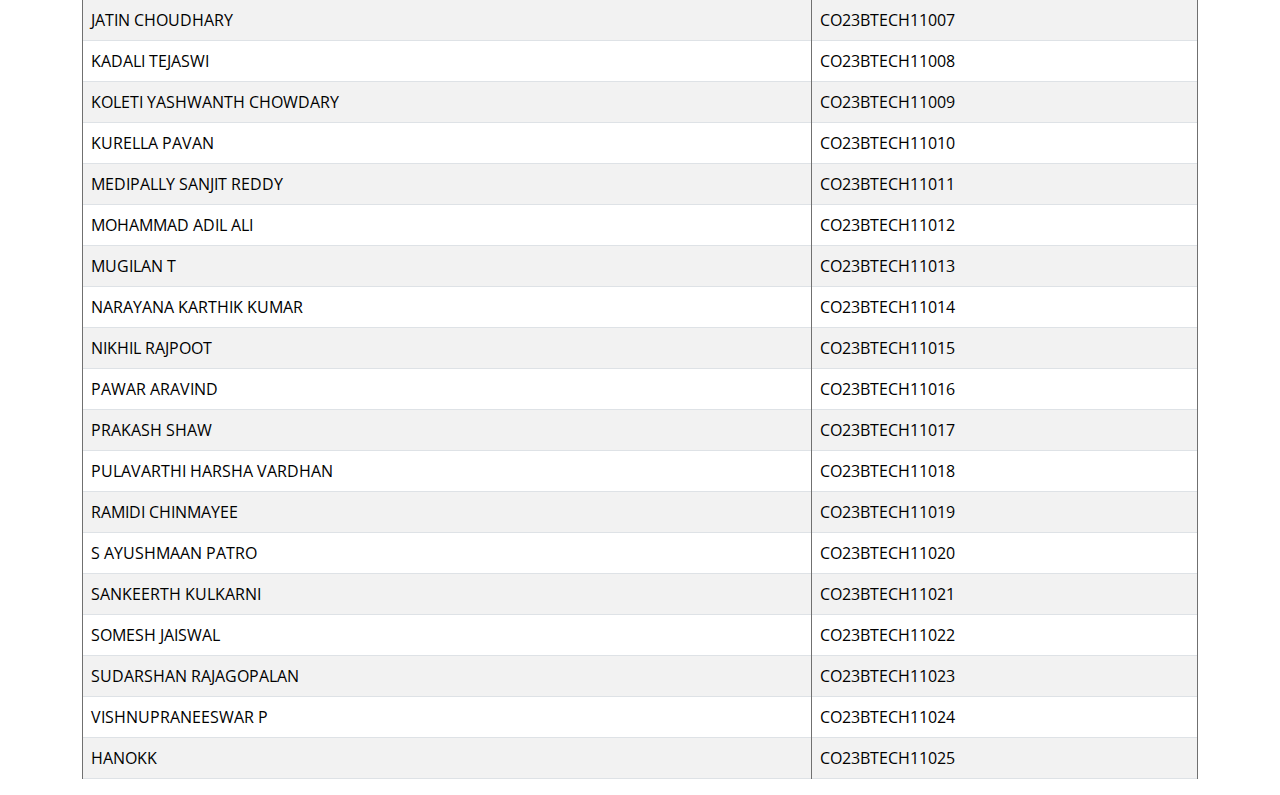
<file: students.html>
<!DOCTYPE html>
<html lang="en">
<head>
    <meta charset="UTF-8">
    <meta name="viewport" content="width=device-width, initial-scale=1.0">
    <title>COE-WEBSITE</title>
    <link href="assets/images/iithlogo.png" rel="icon">
    <link href="https://fonts.googleapis.com" rel="preconnect">
    <link href="https://fonts.gstatic.com" rel="preconnect" crossorigin>
    <link href="https://fonts.googleapis.com/css2?family=Open+Sans:ital,wght@0,300;0,400;0,500;0,600;0,700;0,800;1,300;1,400;1,500;1,600;1,700;1,800&family=Poppins:ital,wght@0,100;0,200;0,300;0,400;0,500;0,600;0,700;0,800;0,900;1,100;1,200;1,300;1,400;1,500;1,600;1,700;1,800;1,900&family=Raleway:ital,wght@0,100;0,200;0,300;0,400;0,500;0,600;0,700;0,800;0,900;1,100;1,200;1,300;1,400;1,500;1,600;1,700;1,800;1,900&display=swap" rel="stylesheet">
    <link href="https://cdn.jsdelivr.net/npm/bootstrap@5.3.3/dist/css/bootstrap.min.css" rel="stylesheet" integrity="sha384-QWTKZyjpPEjISv5WaRU9OFeRpok6YctnYmDr5pNlyT2bRjXh0JMhjY6hW+ALEwIH" crossorigin="anonymous">
    <link href="assets/css/styles.css" rel="stylesheet">

    <style>

        h4{
            text-align: center;
            margin-bottom: 20px;
        }
        
        .div-4{
            padding-top: 25px;
        }

        table,td,th,thead{
            border: 1px solid rgb(112, 112, 112);
            
        }

        thead th{
            font-weight: 600;
            font-size: large;
            background-color: rgb(69, 69, 69) !important;
            color: white !important;
        }

        table{
            margin-bottom: 30px;
        }
    </style>
</head>
<body>
    <header id="header" class="header d-flex align-items-center sticky-top">
        <div class="container-fluid container-xl position-relative d-flex align-items-center">
    
          <a href="index.html" class="logo d-flex align-items-center me-auto">
             <img src="assets/images/iithlogo.png" class="logo-img"/>
             <div class="logo-text">
                <h1>Computational Engineering</h1>
                <h2>Indian Institute of Technology, Hyderabad</h2>
             </div>
          </a>
    
          <nav id="navmenu" class="navmenu">
            <ul>
              <li><a href="index.html">Home</a></li>
              
              <li class="dropdown has-dropdown"><a  href=""><span>Academics</span> <img src="assets/svg/chevron-down.svg" class="bi bi-chevron-down" width="12.5px"/></a>
                <ul>
                  <li><a href="#">Academic Calender</a></li>
                  <li><a href="courses.html">Courses</a></li>
                  <li><a href="curriculum.html">Curriculum</a></li>
                </ul>
              </li>
    
              <li class="dropdown has-dropdown"><a href="#"><span>People</span> <img src="assets/svg/chevron-down.svg" class="bi bi-chevron-down" width="12.5px"/></a>
                <ul>
                  <li><a href="#">Staff</a></li>
                  <li><a href="students.html">Students</a></li>
                </ul>
              </li>
              <li><a href="">Careers</a></li>
              <li><a href="">Contact</a></li>
            </ul>
            <img src="assets/svg/list.svg" class="mobile-nav-toggle d-xl-none bi bi-list" height="30px"/>
          </nav>
    
        </div>
    </header>

    <div class="container div-4">
    
    <h4>STUDENTS</h4>
    <table class="table table-bordered table-striped">
        <thead class="thead-dark">
            <tr><th colspan="3">B.Tech 2025 Batch</th></tr>
        </thead>
        <tbody class="no-color">
            <tr><td>AARYAN      </td><td>CO21BTECH11001</td></tr>
            <tr><td>AAYUSH KUMAR  </td><td>CO21BTECH11002</td></tr>
            <tr><td>CHANDRA PRAKASH MEENA‎ ‎ ‎ ‎ ‎ ‎ ‎ ‎ ‎ ‎ ‎ ‎ ‎ ‎ ‎ ‎  </td><td>CO21BTECH11003</td></tr>
            <tr><td>DARPAN GAUR  </td><td>CO21BTECH11004</td></tr>
            <tr><td>GANTA PURAB  </td><td>CO21BTECH11005</td></tr>
            <tr><td>ISHAAN JAIN  </td><td>CO21BTECH11006</td></tr>
            <tr><td>KALALA ABHINAV  </td><td>CO21BTECH11007</td></tr>
            <tr><td>KONDAPALLI YASHITA  </td><td>CO21BTECH11008</td></tr>
            <tr><td>MEDIKONDA AKHILESH  </td><td>CO21BTECH11009</td></tr>
            <tr><td>P GAYATHRI SHREEYA   </td><td>CO21BTECH11010</td></tr>
        </tbody>
    </table>
    <table class="table table-bordered table-striped">
        <thead class="thead-dark">
            <tr><th colspan="3">B.Tech 2025 Batch</th></tr>
        </thead>
        <tbody class="no-color">
            <tr><td>ABHISHEK KUMAR      </td><td>CO22BTECH11001</td></tr>
            <tr><td>ADITYA KUMAR BARWAYE  </td><td>CO22BTECH11002</td></tr>
            <tr><td>APARNA S KAUSHIK  </td><td>CO22BTECH11003</td></tr>
            <tr><td>JAY LANDGE  </td><td>CO22BTECH11004</td></tr>
            <tr><td>KAKKIRALA BHAVITHA  </td><td>CO22BTECH11005</td></tr>
            <tr><td>OM GOPESH DAVE  </td><td>CO22BTECH11006</td></tr>
            <tr><td>PARTHIB GHOSH  </td><td>CO22BTECH11007</td></tr>
            <tr><td>PAVANKUMAR MAHARUDRA SHINDE  </td><td>CO22BTECH11008</td></tr>
            <tr><td>PRABHAT VISHAL PENSALWAR  </td><td>CO22BTECH11009</td></tr>
            <tr><td>PRATHAMESH PRASHANT MALVE   </td><td>CO22BTECH11010</td></tr>
            <tr><td>PRIYESH JAIN  </td><td>CO22BTECH11011</td></tr>
            <tr><td>SUMAN KUMAR SINGH  </td><td>CO22BTECH11012</td></tr>
            <tr><td>SUNKARABOINA UDAY KUMAR  </td><td>CO22BTECH11013</td></tr>
            <tr><td>THIRIVEEDHI NAGA VAISHNAVI  </td><td>CO22BTECH11014</td></tr>
            <tr><td>VARUN GOPAL  </td><td>CO22BTECH11015</td></tr>
        </tbody>
    </table>

    <table class="table table-bordered table-striped">
        <thead class="thead-dark">
            <tr><th colspan="3">B.Tech 2025 Batch</th></tr>
        </thead>
        <tbody class="no-color">
            <tr><td>AASTHA</td><td>CO23BTECH11001</td></tr>
            <tr><td>ABINASH SAMARTHA</td><td>CO23BTECH11002</td></tr>
            <tr><td>ANUSHREE C</td><td>CO23BTECH11003</td></tr>
            <tr><td>BANAVATHU DAMAYANTHI</td><td>CO23BTECH11004</td></tr>
            <tr><td>CHILUKALA JAYANTH KUMAR REDDY</td><td>CO23BTECH11005</td></tr>
            <tr><td>GOKUL KRISHNA J D</td><td>CO23BTECH11006</td></tr>
            <tr><td>JATIN CHOUDHARY</td><td>CO23BTECH11007</td></tr>
            <tr><td>KADALI TEJASWI</td><td>CO23BTECH11008</td></tr>
            <tr><td>KOLETI YASHWANTH CHOWDARY</td><td>CO23BTECH11009</td></tr>
            <tr><td>KURELLA PAVAN</td><td>CO23BTECH11010</td></tr>
            <tr><td>MEDIPALLY SANJIT REDDY</td><td>CO23BTECH11011</td></tr>
            <tr><td>MOHAMMAD ADIL ALI</td><td>CO23BTECH11012</td></tr>
            <tr><td>MUGILAN T</td><td>CO23BTECH11013</td></tr>
            <tr><td>NARAYANA KARTHIK KUMAR</td><td>CO23BTECH11014</td></tr>
            <tr><td>NIKHIL RAJPOOT</td><td>CO23BTECH11015</td></tr>
            <tr><td>PAWAR ARAVIND</td><td>CO23BTECH11016</td></tr>
            <tr><td>PRAKASH SHAW</td><td>CO23BTECH11017</td></tr>
            <tr><td>PULAVARTHI HARSHA VARDHAN</td><td>CO23BTECH11018</td></tr>
            <tr><td>RAMIDI CHINMAYEE</td><td>CO23BTECH11019</td></tr>
            <tr><td>S AYUSHMAAN PATRO</td><td>CO23BTECH11020</td></tr>
            <tr><td>SANKEERTH KULKARNI</td><td>CO23BTECH11021</td></tr>
            <tr><td>SOMESH JAISWAL</td><td>CO23BTECH11022</td></tr>
            <tr><td>SUDARSHAN RAJAGOPALAN</td><td>CO23BTECH11023</td></tr>
            <tr><td>VISHNUPRANEESWAR P</td><td>CO23BTECH11024</td></tr>
            <tr><td>HANOKK</td><td>CO23BTECH11025</td></tr>

            
        </tbody>
    </table>
  
    </div>

    <script src="https://cdn.jsdelivr.net/npm/bootstrap@5.3.3/dist/js/bootstrap.bundle.min.js" integrity="sha384-YvpcrYf0tY3lHB60NNkmXc5s9fDVZLESaAA55NDzOxhy9GkcIdslK1eN7N6jIeHz" crossorigin="anonymous"></script>
    <script src="assets/js/index.js"></script>
</body>
</html>
</file>
<file: assets/css/styles.css>
/* Fonts */
:root {
    --default-font: "Open Sans", system-ui, -apple-system, "Segoe UI", Roboto, "Helvetica Neue", Arial, "Noto Sans", "Liberation Sans", sans-serif, "Apple Color Emoji", "Segoe UI Emoji", "Segoe UI Symbol", "Noto Color Emoji";
    --heading-font: "Raleway", sans-serif;
    --nav-font: "Poppins", sans-serif;
  }
  
  /* Global Colors */
  :root {
    --background-color: #ffffff;
    --background-color-rgb: 255, 255, 255;
    --default-color: #444444;
    --default-color-rgb: 68, 68, 68;
    --heading-color: #37423b;
    --heading-color-rgb: 55, 66, 59;
    --accent-color: #5fcf80;
    --accent-color-rgb: 95, 207, 128;
    --contrast-color: #ffffff;
    --contrast-color-rgb: 255, 255, 255;
  }
  
  /* Nav Menu Colors */
  :root {
    --nav-color: #272828;
    --nav-hover-color: #ff3700;
    --nav-dropdown-color: #272828;
    --nav-dropdown-hover-color: #ff3700;
    --nav-dropdown-background-color: #ffffff;
  }
  
  /* Smooth scroll */
  :root {
    scroll-behavior: smooth;
  }

  /*--------------------------------------------------------------
# General
--------------------------------------------------------------*/
body {
    color: var(--default-color);
    background-color: var(--background-color);
    font-family: var(--default-font);
  }
  
  a {
    color: var(--accent-color);
    text-decoration: none;
    transition: 0.3s;
  }
  
  a:hover {
    color: rgba(var(--accent-color-rgb), 0.75);
    text-decoration: none;
  }
  
  h1,
  h2,
  h3,
  h4,
  h5,
  h6 {
    color: var(--heading-color);
    font-family: var(--heading-font);
  }
  
  /*--------------------------------------------------------------
  # Global Header
  --------------------------------------------------------------*/
  .header {
    color: var(--default-color);
    background-color: var(--background-color);
    padding: 15px 0;
    transition: all 0.5s;
    z-index: 997;
  }
  
  .header .logo {
    line-height: 1;
  }
  
  .header .logo img {
    max-height: 100px;
    margin-right: 8px;
  }
  
  .header .logo h1 {
    font-weight: 700;
    font-size: 30px;
    margin: 0;
    letter-spacing: 1px;
    text-transform: uppercase;
    color: var(--accent-color);
  }
  
  .header .btn-getstarted,
  .header .btn-getstarted:focus {
    color: var(--contrast-color);
    background: var(--accent-color);
    font-size: 14px;
    padding: 8px 25px;
    margin: 0 0 0 30px;
    border-radius: 50px;
    transition: 0.3s;
  }
  
  .header .btn-getstarted:hover,
  .header .btn-getstarted:focus:hover {
    color: var(--contrast-color);
    background: rgba(var(--accent-color-rgb), 0.85);
  }
  
  @media (max-width: 1200px) {
    .header .logo {
      order: 1;
    }
  
    .header .btn-getstarted {
      order: 2;
      margin: 0 15px 0 0;
      padding: 6px 15px;
    }
  
    .header .navmenu {
      order: 3;
    }
  }
  
  .scrolled .header {
    box-shadow: 0px 0 18px rgba(var(--default-color-rgb), 0.15);
  }
  
  /*--------------------------------------------------------------
  # Navigation Menu
  --------------------------------------------------------------*/
  /* Desktop Navigation */
  @media (min-width: 1200px) {
    .navmenu {
      padding: 0;
    }
  
    .navmenu ul {
      margin: 0;
      padding: 0;
      display: flex;
      list-style: none;
      align-items: center;
    }
  
    .navmenu li {
      position: relative;
    }
  
    .navmenu a,
    .navmenu a:focus {
      color: var(--nav-color);
      padding: 18px 12px;
      font-size: 15px;
      font-family: var(--nav-font);
      font-weight: 500;
      display: flex;
      align-items: center;
      justify-content: space-between;
      white-space: nowrap;
      transition: 0.3s;
    }
  
    .navmenu a i,
    .navmenu a:focus i {
      font-size: 12px;
      line-height: 0;
      margin-left: 5px;
      transition: 0.3s;
    }
  
    .navmenu li:last-child a {
      padding-right: 0;
    }
  
    .navmenu li:hover>a,
    .navmenu .active,
    .navmenu .active:focus {
      color: var(--nav-hover-color);
    }
  
    .navmenu .dropdown ul {
      margin: 0;
      padding: 10px 0;
      background: var(--nav-dropdown-background-color);
      display: block;
      position: absolute;
      visibility: hidden;
      left: 14px;
      top: 130%;
      opacity: 0;
      transition: 0.3s;
      border-radius: 4px;
      z-index: 99;
      box-shadow: 0px 0px 30px rgba(var(--default-color-rgb), 0.15);
    }
  
    .navmenu .dropdown ul li {
      min-width: 200px;
    }
  
    .navmenu .dropdown ul a {
      padding: 10px 20px;
      font-size: 15px;
      text-transform: none;
      color: var(--nav-dropdown-color);
    }
  
    .navmenu .dropdown ul a i {
      font-size: 12px;
    }
  
    .navmenu .dropdown ul a:hover,
    .navmenu .dropdown ul .active:hover,
    .navmenu .dropdown ul li:hover>a {
      color: var(--nav-dropdown-hover-color);
    }
  
    .navmenu .dropdown:hover>ul {
      opacity: 1;
      top: 100%;
      visibility: visible;
    }
  
    .navmenu .dropdown .dropdown ul {
      top: 0;
      left: -90%;
      visibility: hidden;
    }
  
    .navmenu .dropdown .dropdown:hover>ul {
      opacity: 1;
      top: 0;
      left: -100%;
      visibility: visible;
    }
  
    .navmenu .megamenu {
      position: static;
    }
  
    .navmenu .megamenu ul {
      margin: 0;
      padding: 10px;
      background: var(--nav-dropdown-background-color);
      box-shadow: 0px 0px 20px rgba(var(--default-color-rgb), 0.1);
      display: block;
      position: absolute;
      top: 130%;
      left: 0;
      right: 0;
      visibility: hidden;
      opacity: 0;
      display: flex;
      transition: 0.3s;
      border-radius: 4px;
      z-index: 99;
    }
  
    .navmenu .megamenu ul li {
      flex: 1;
    }
  
    .navmenu .megamenu ul li a,
    .navmenu .megamenu ul li:hover>a {
      padding: 10px 20px;
      font-size: 15px;
      color: var(--nav-dropdown-color);
    }
  
    .navmenu .megamenu ul li a:hover,
    .navmenu .megamenu ul li .active,
    .navmenu .megamenu ul li .active:hover {
      color: var(--nav-dropdown-hover-color);
    }
  
    .navmenu .megamenu:hover>ul {
      opacity: 1;
      top: 100%;
      visibility: visible;
    }
  
    .navmenu .dd-box-shadow {
      box-shadow: 0px 0px 30px rgba(var(--default-color-rgb), 0.15);
    }
  }
  
  /* Mobile Navigation */
  @media (max-width: 1199px) {
    .mobile-nav-toggle {
      color: var(--nav-color);
      font-size: 28px;
      line-height: 0;
      margin-right: 10px;
      cursor: pointer;
      transition: color 0.3s;
    }
  
    .navmenu {
      padding: 0;
      z-index: 9997;
    }
  
    .navmenu ul {
      display: none;
      position: absolute;
      inset: 60px 20px 20px 20px;
      padding: 10px 0;
      margin: 0;
      border-radius: 6px;
      background-color: var(--nav-dropdown-background-color);
      overflow-y: auto;
      transition: 0.3s;
      z-index: 9998;
      box-shadow: 0px 0px 30px rgba(var(--default-color-rgb), 0.1);
    }
  
    .navmenu a,
    .navmenu a:focus {
      color: var(--nav-dropdown-color);
      padding: 10px 20px;
      font-family: var(--nav-font);
      font-size: 17px;
      font-weight: 500;
      display: flex;
      align-items: center;
      justify-content: space-between;
      white-space: nowrap;
      transition: 0.3s;
    }
  
    .navmenu a i,
    .navmenu a:focus i {
      font-size: 12px;
      line-height: 0;
      margin-left: 5px;
      width: 30px;
      height: 30px;
      display: flex;
      align-items: center;
      justify-content: center;
      border-radius: 50%;
      transition: 0.3s;
      background-color: rgba(var(--accent-color-rgb), 0.1);
    }
  
    .navmenu a i:hover,
    .navmenu a:focus i:hover {
      background-color: var(--accent-color);
      color: var(--contrast-color);
    }
  
    .navmenu a:hover,
    .navmenu .active,
    .navmenu .active:focus {
      color: var(--nav-dropdown-hover-color);
    }
  
    .navmenu .active i,
    .navmenu .active:focus i {
      background-color: var(--accent-color);
      color: var(--contrast-color);
      transform: rotate(180deg);
    }
  
    .navmenu .dropdown ul,
    .navmenu .megamenu ul {
      position: static;
      display: none;
      z-index: 99;
      padding: 10px 0;
      margin: 10px 20px;
      background-color: var(--nav-dropdown-background-color);
      transition: all 0.5s ease-in-out;
    }
  
    .navmenu .dropdown ul ul,
    .navmenu .megamenu ul ul {
      background-color: rgba(33, 37, 41, 0.1);
    }
  
    .navmenu .dropdown>.dropdown-active,
    .navmenu .megamenu>.dropdown-active {
      display: block;
      background-color: rgba(33, 37, 41, 0.03);
    }
  
    .mobile-nav-active {
      overflow: hidden;
    }
  
    .mobile-nav-active .mobile-nav-toggle {
      color: #fff;
      position: absolute;
      font-size: 32px;
      top: 15px;
      right: 15px;
      margin-right: 0;
    }
  
    .mobile-nav-active .navmenu {
      position: fixed;
      overflow: hidden;
      inset: 0;
      background: rgba(33, 37, 41, 0.8);
      transition: 0.3s;
    }
  
    .mobile-nav-active .navmenu>ul {
      display: block;
    }
  }

  /*custom*/

  .logo-text h1{
    font-size: 1.5rem !important;
    color: black !important;
    font-weight: 500 !important;
    margin-top: 5px !important;
 }

 .logo-text h2{
  font-size: 1rem;
  color: black !important;
  margin: 0 !important;
 }

 .logo-img{
  height: 50px ;
 }

 header{
  box-shadow: rgba(0, 0, 0, 0.05) 0px 10px 40px 0px;
 }

 .has-dropdown img{
    margin-left: 3px;
}



.div-2,.div-3{
    padding:50px 0px;
    box-shadow: rgba(0, 0, 0, 0.05) 0px 10px 40px 0px;
}


footer{
  background-color: #373d39;
  padding: 0 0 30px 0;
  color: white ;
}

.footer-top{
  padding: 60px 0 30px 0;
}

.footer-info h3{
  color: white;
  font-weight: 400;
}
</file>
